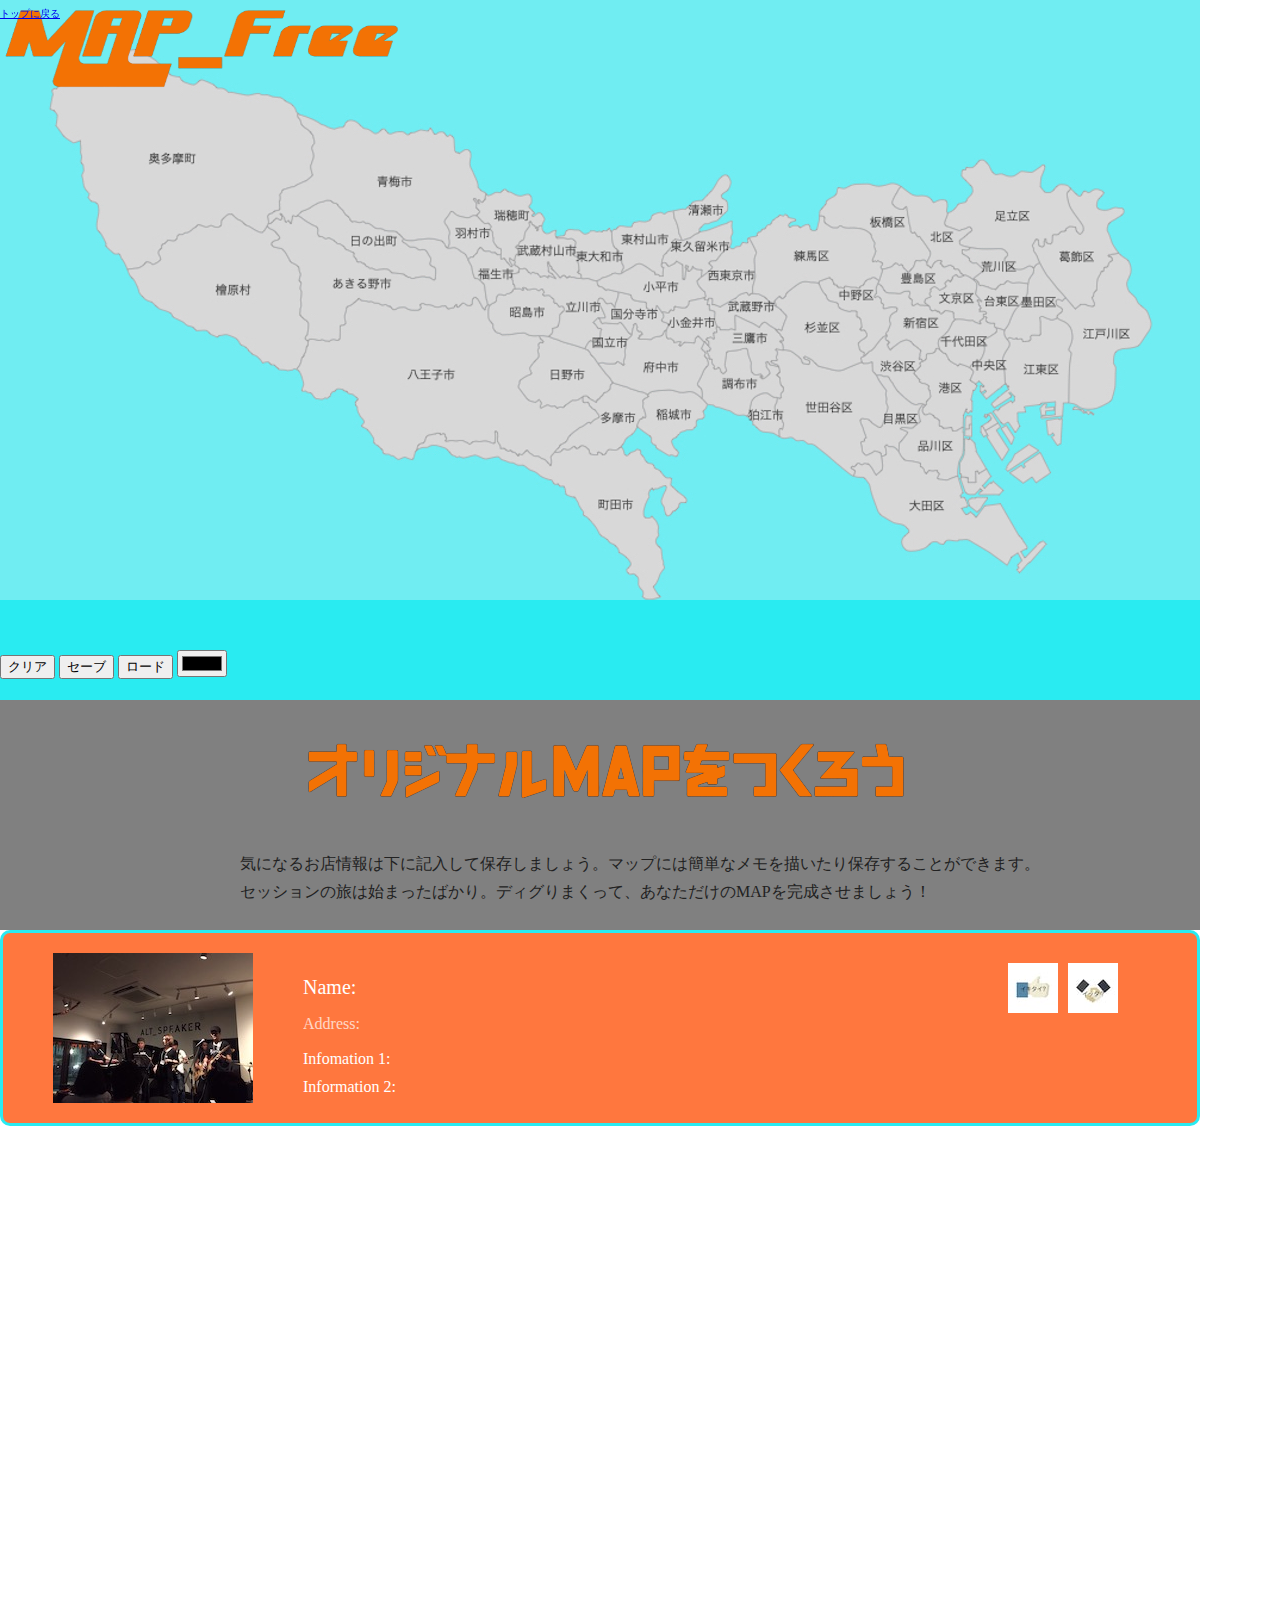
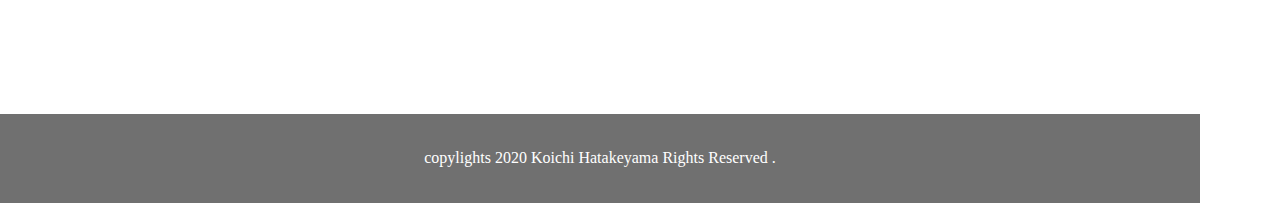
<file: tokyo_jazz_public_free/index.html>
<!DOCTYPE html>
<html lang="ja">
<head>
  <meta charset="UTF-8">
  <meta name="viewport" content="width=device-width, initial-scale=1.0">
  <meta http-equiv="X-UA-Compatible" content="ie=edge">
  <title>tokyo_jazz</title>
  <link href="https://fonts.googleapis.com/css?family=Lato:400,700|Noto+Sans+JP:400,700" rel="stylesheet"></script>
  <link rel="stylesheet" href="css/reset.css">
  <link rel="stylesheet" href="css/style_free.css">
</head>

<body>
<div class="body">
  <div class="free_map">
      <a class="return_page" href="https://koichibass1224.github.io/tokyo_jazz/tokyo_jazz_public/">トップに戻る</a>
      <img class="free_map_icon" src="img/icon/map_free.png" alt="">
      <canvas class="canvas" id="drawarea" width="1200" height="600"></canvas>
  </div>

  <div class="input_map">
      <input type="button" id="clear_btn" value="クリア">   
      <input type="button" id="save_btn" value="セーブ">   
      <input type="button" id="btn1" value="ロード" onclick="setBase64();">
      <input type="color"></input>
  </div>
  
 <div class="about_free">
      <img class="free_text_icon" src="img/icon/free_text.png" alt="">
      <p></br>気になるお店情報は下に記入して保存しましょう。マップには簡単なメモを描いたり保存することができます。
      </br>セッションの旅は始まったばかり。ディグりまくって、あなただけのMAPを完成させましょう！
      </p>
  </div>

  <audio id="check_sound" preload="auto">
    <source src="img/ok.mp3" type="audio/mp3">
  </audio>
  <audio id="check_sound2" preload="auto">
    <source src="img/no.mp3" type="audio/mp3">
  </audio>
  <audio id="check_sound3" preload="auto">
    <source src="img/focus.mp3" type="audio/mp3">
  </audio>

<div class="free_info">
 <div class="s_info" id="example">
  <div class="s_img">
      <a href="http://">
      <img class="hover10" src="img/stores/alt2.jpeg" alt=""></a>
  </div>
   <div class="info">
    <h>Name:</h>
    <h2>Address:</h2>
    <p>Infomation 1:</p>
    <p>Information 2:</p>
   </div>
   <div class="s_btn">
    <input class="hover10" type="image" src="img/ikitai/ikitai.jpg" value="イキタイ" id="ikitai" onclick="s_ikitai_check();">
    <input class="hover10" type="image" src="img/ikitai/itta.jpg" value="イッタ" id="itta" onclick="s_itta_check();">
   </div>
  </div>

<div class="sa sa--up">
 <div class="s_info">
    <div class="s_img">
      <a href=""><img class="hover10" src="img/stores//free.jpg" alt=""></a>
    </div>
  <div class="info_free" value="free1">
   <div class="free_text">
      <h></h>
      <h2></h2>
      <p></p>
      <textarea class="memo" id ="name" rows="10" cols="20" name="40">Name：</textarea>
      <textarea class="memo" id ="info" rows="10" cols="20" name="40">Info 1：</textarea>
   </div>
   <div class="free_btn">
      <input class="hover10" type="image" src="img/ikitai/ikitai_re.jpg" id="name_save" value="名前の保存・消去">
      <input class="hover10" type="image" src="img/ikitai/itta_re.jpg" id="info_save" value="infoの保存・消去">
   </div>
  </div>
</div>
</div>

<div class="sa sa--up">
<div class="s_info">
  <div class="s_img">
    <a href=""><img class="hover10" src="img/stores/free.jpg" alt=""></a>
  </div>
<div class="info_free" value="free2">
 <div class="free_text">
    <h></h>
    <h2></h2>
    <p></p>
    <textarea class="memo" id ="name2" rows="10" cols="20" name="40">Name：</textarea>
    <textarea class="memo" id ="info2" rows="10" cols="20" name="40">Info 1：</textarea>
 </div>
 <div class="free_btn">
  <input class="hover10" type="image" src="img/ikitai/ikitai_re.jpg" id="name_save2" value="名前の保存・消去">
  <input class="hover10" type="image" src="img/ikitai/itta_re.jpg" id="info_save2" value="infoの保存・消去">
 </div>
</div>
</div>
</div>

<div class="sa sa--up">
<div class="s_info">
  <div class="s_img">
    <a href=""><img class="hover10" src="img/stores/free.jpg" alt=""></a>
  </div>
<div class="info_free" value="free3">
 <div class="free_text">
    <h></h>
    <h2></h2>
    <p></p>
    <textarea class="memo" id ="name3" rows="10" cols="20" name="40">Name：</textarea>
    <textarea class="memo" id ="info3" rows="10" cols="20" name="40">Info 1：</textarea>
 </div>
 <div class="free_btn">
  <input class="hover10" type="image" src="img/ikitai/ikitai_re.jpg" id="name_save3" value="名前の保存・消去">
  <input class="hover10" type="image" src="img/ikitai/itta_re.jpg" id="info_save3" value="infoの保存・消去">
 </div>
</div>
</div>
</div>

<script src="js/jquery-2.1.3.min.js"></script>
<script src="js/tokyo_jazz_freemap.js"></script>
<script src="js/tokyo_jazz2.js"></script>
<script>
  $(".input_map").on("click", function () {
  $("#check_sound").get(0).play();
});
$(".free_btn").on("click", function () {
  $("#check_sound").get(0).play();
});
$(".free_btn").on("dblclick", function () {
  $("#check_sound2").get(0).play();
});
</script>
</div>
</body>

<footer class="footer">
<p class="footer_text">copylights 2020 Koichi Hatakeyama Rights Reserved .</p>
</footer>

</html>
</file>
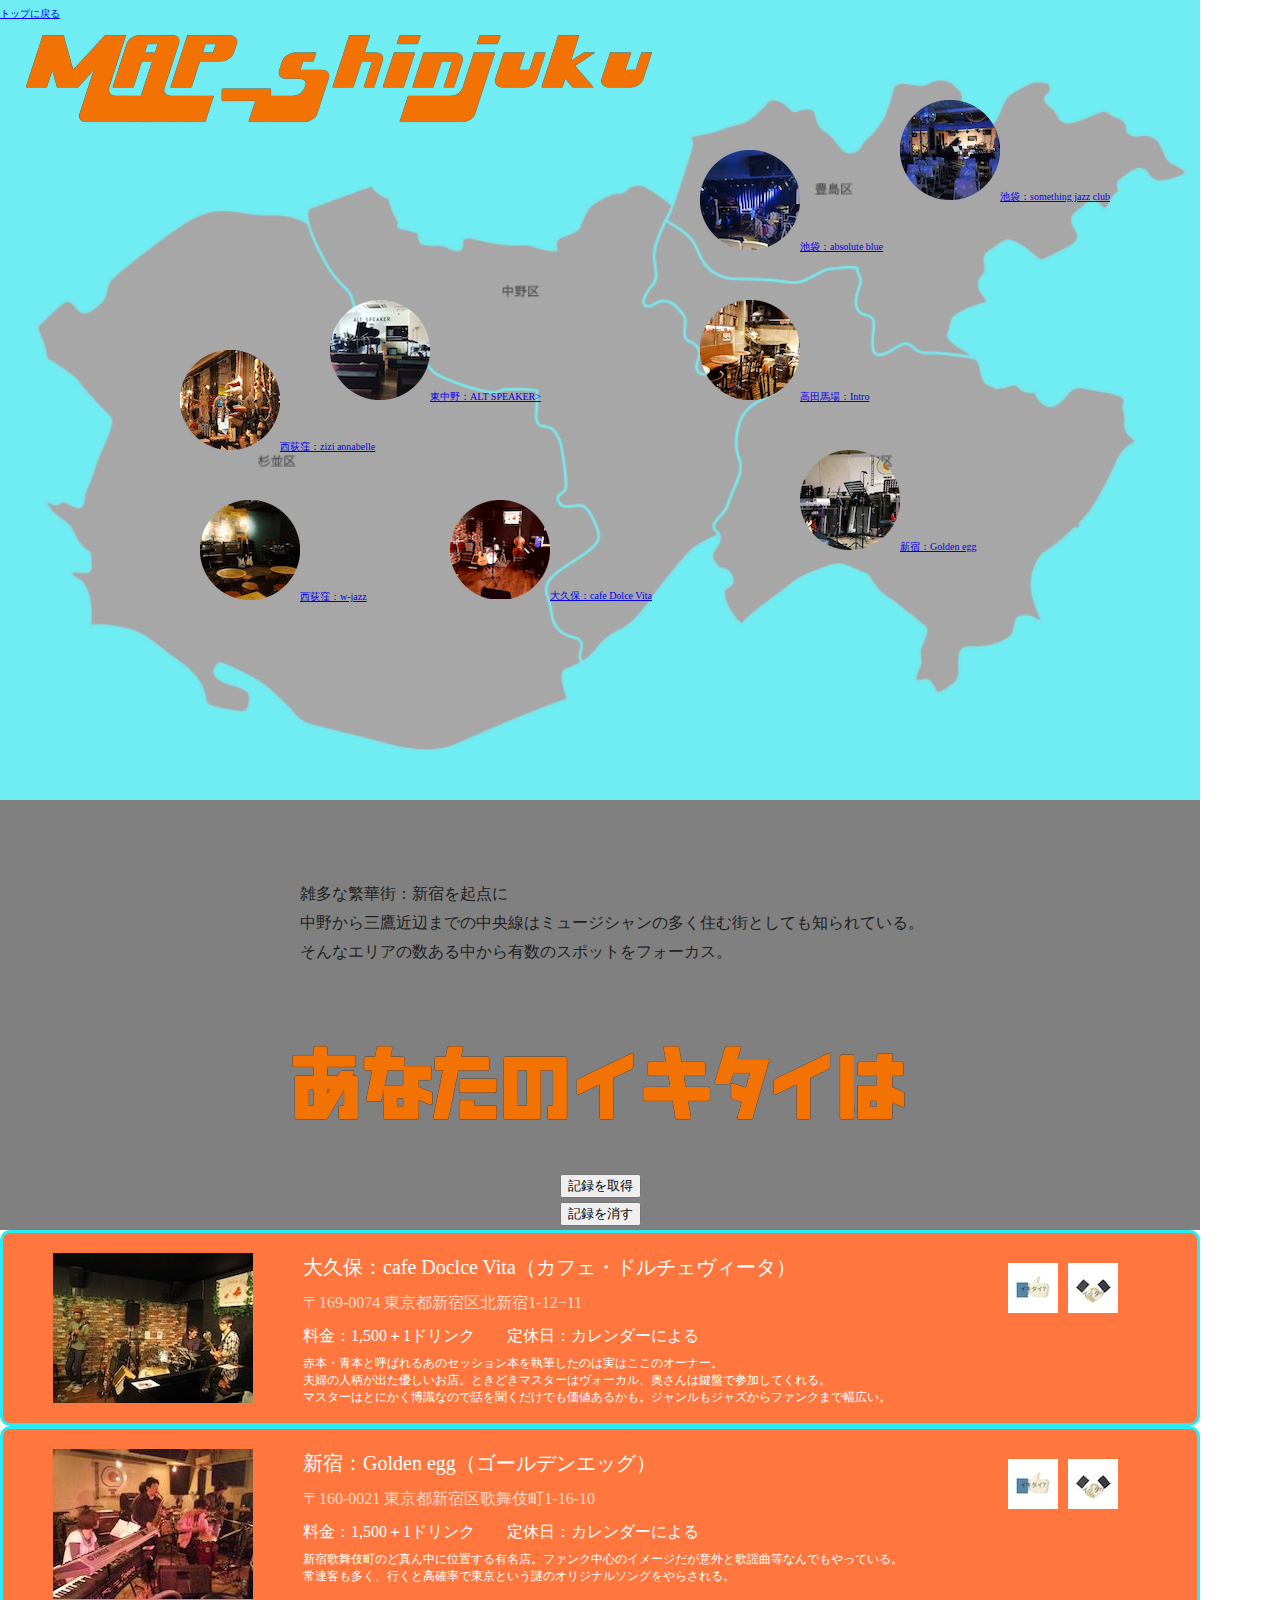
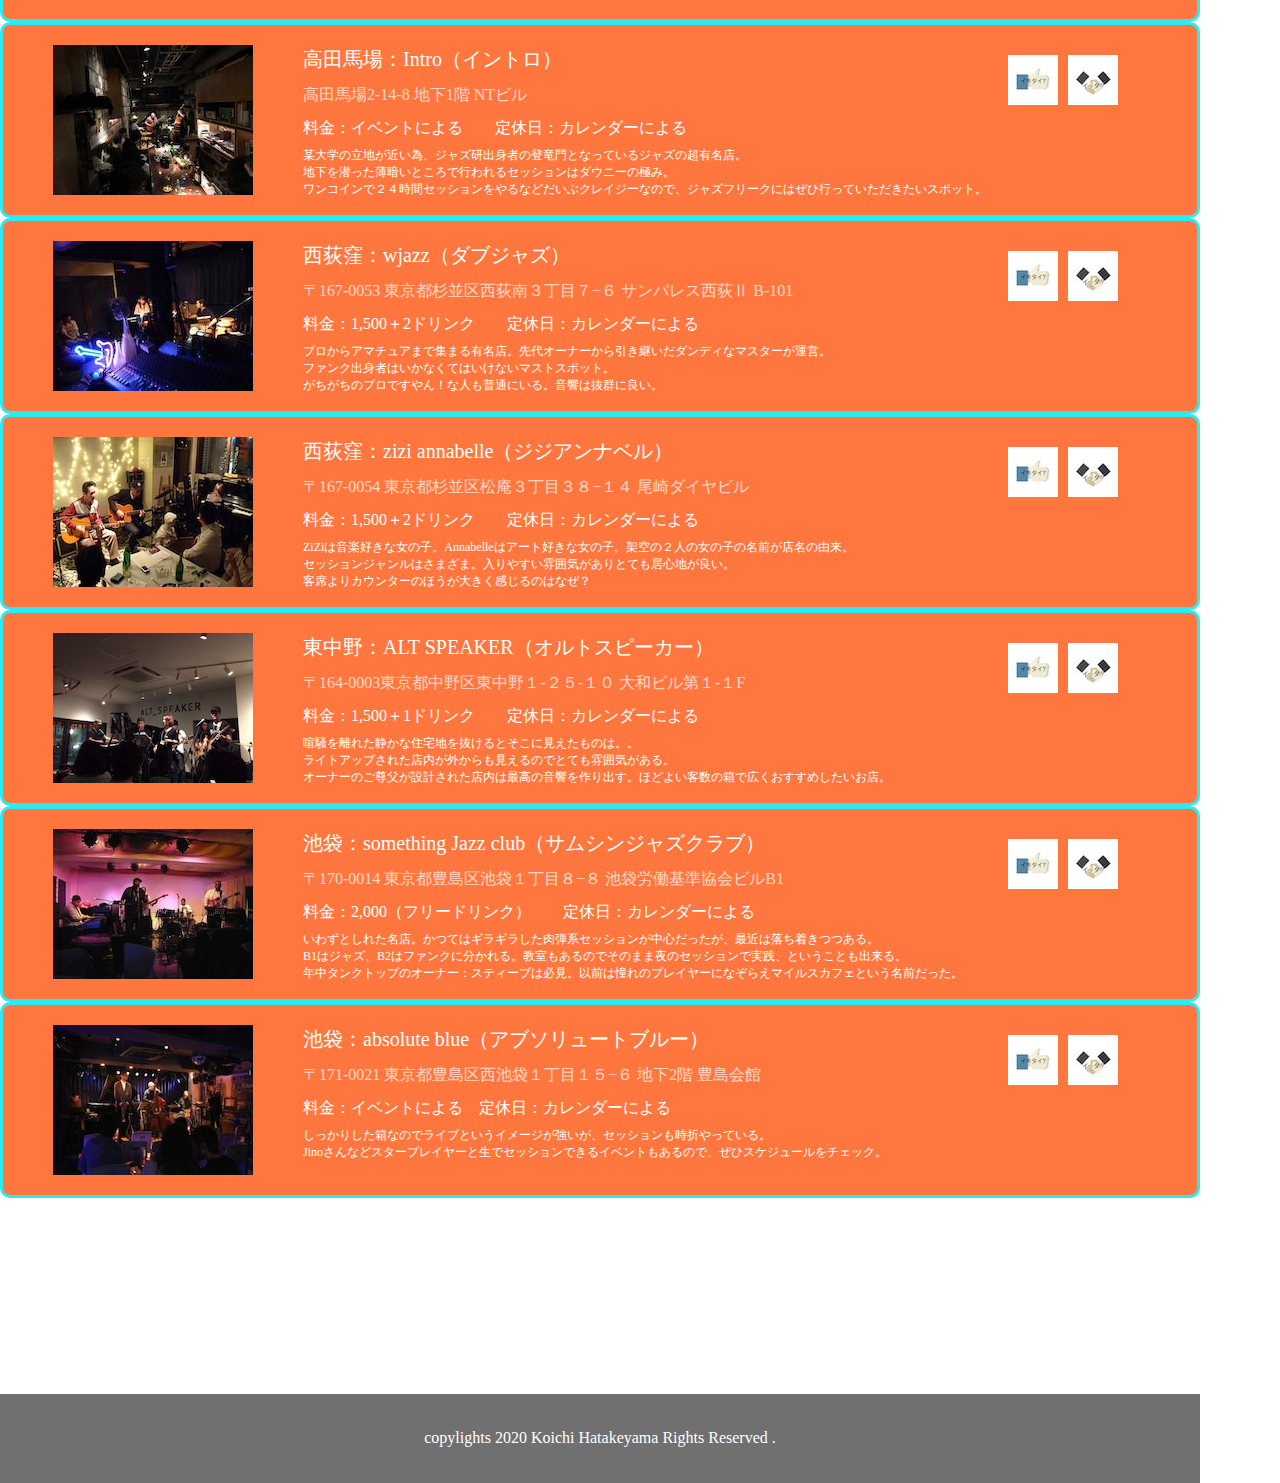
<file: tokyo_jazz_public_shinjuku/index.html>
<!DOCTYPE html>
<html lang="ja">
<head>
  <meta charset="UTF-8">
  <meta name="viewport" content="width=device-width, initial-scale=1.0">
  <meta http-equiv="X-UA-Compatible" content="ie=edge">
  <title>tokyo_jazz_shinjuku:area</title>
  <link href="https://fonts.googleapis.com/css?family=Lato:400,700|Noto+Sans+JP:400,700" rel="stylesheet">
  <link rel="stylesheet" href="css/reset.css">
  <link rel="stylesheet" href="css/style_shinjuku.css">
  
  <script src="//kitchen.juicer.cc/?color=172qI2zfPaA=" async></script>
</head>

<body>
<div class="body">
<div class="shinjuku_map">
<div class="map_icon"><img src="img/icon/map_shinjuku_icon.png"></div>
<a class="return_page" href="https://koichibass1224.github.io/tokyo_jazz/tokyo_jazz_public/">トップに戻る</a>
<div class="s_1"><img class="hover10" src="img/stores/dolcevita1.png"><a href="#dolce">大久保：cafe Dolce Vita</a></div>
<div class="s_2"><img class="hover10" src="img/stores/goldenegg1.png"><a href="#egg">新宿：Golden egg</a></div>
<div class="s_3"><img class="hover10" src="img/stores/intro1.png"><a href="#intro">高田馬場：Intro</a></div>
<div class="s_4"><img class="hover10" src="img/stores/wjazz1.png"><a href="#wjazz">西荻窪：w-jazz</a></div>
<div class="s_5"><img class="hover10" src="img/stores/zizi1.png"><a href="#zizi">西荻窪：zizi annabelle</a></div>
<div class="s_6"><img class="hover10" src="img/stores/alt1.png"><a href="#alt">東中野：ALT SPEAKER></a></div>
<div class="s_7"><img class="hover10" src="img/stores/something1.png"><a href="#something">池袋：something jazz club</a></div>
<div class="s_8"><img class="hover10" src="img/stores/absoute1.png"><a href="#abso">池袋：absolute blue</a></div>

<div class="sa sa--rl">
<div class="behind" id="s_9">
<div class="s_9"><img class="hover10" src="img/stores/cotton1.png"><a href="#cotton">new! 高田馬場：cotton club</a></div></div>
</div></div>

  <div class="about_shinjuku">
  <p>雑多な繁華街：新宿を起点に</br>
  中野から三鷹近辺までの中央線はミュージシャンの多く住む街としても知られている。</br>
  そんなエリアの数ある中から有数のスポットをフォーカス。
</p></div>

<div class="form">
  <div><img src="img/icon/anatano.png"><p id="score">　</p></div>
  <div class="get_btn_box">
  <input class="form_btn" type="button" id="get" value="記録を取得"></div>
  <div class="clear_btn_box">
  <input class="form_btn" type="button" id="reset" value="記録を消す"></div>
</div>

<audio id="check_sound" preload="auto">
  <source src="img/ok.mp3" type="audio/mp3">
</audio>
<audio id="check_sound2" preload="auto">
  <source src="img/no.mp3" type="audio/mp3">
</audio>
<audio id="check_sound3" preload="auto">
  <source src="img/focus.mp3" type="audio/mp3">
</audio>

<div class="shinjuku_info">
<div class="s_info">
  <div class="s_img">
    <a href="http://cafedolcevita.music.coocan.jp/dolcevita/">
    <img class="hover10" src="img/stores/dolcevita2.JPG" alt=""></a>
  </div>
  <div class="info" id="dolce">
  <h>大久保：cafe Doclce Vita（カフェ・ドルチェヴィータ）</h>
  <h2>〒169-0074 東京都新宿区北新宿1-12−11</h2>
  <p>料金：1,500＋1ドリンク　　定休日：カレンダーによる</p>
  <p><span>赤本・青本と呼ばれるあのセッション本を執筆したのは実はここのオーナー。</br>夫婦の人柄が出た優しいお店。ときどきマスターはヴォーカル、奥さんは鍵盤で参加してくれる。</br>マスターはとにかく博識なので話を聞くだけでも価値あるかも。ジャンルもジャズからファンクまで幅広い。</span></p>
</div>
<div class="s_btn" id="check_sd_pl">
  <input class="hover10" type="image" src="img/ikitai/ikitai.jpg" value="イキタイ" id="ikitai1" onclick="s_ikitai_check(1);">
  <input class="hover10" type="image" src="img/ikitai/itta.jpg" value="イッタ" id="itta1" onclick="s_itta_check(1);">
</div>
</div>

<div class="s_info" id="egg">
  <div class="s_img">
    <a href="https://www.g-egg.info/top.html">
    <img class="hover10" src="img/stores/goldenegg2.jpg" alt=""></a>
  </div>
  <div class="info">
  <h>新宿：Golden egg（ゴールデンエッグ）</h>
  <h2>〒160-0021 東京都新宿区歌舞伎町1-16-10</h2>
  <p>料金：1,500＋1ドリンク　　定休日：カレンダーによる</p>
  <p><span>新宿歌舞伎町のど真ん中に位置する有名店。ファンク中心のイメージだが意外と歌謡曲等なんでもやっている。</br>常連客も多く、行くと高確率で東京という謎のオリジナルソングをやらされる。</span></p>
</div>
<div class="s_btn">
  <input class="hover10" type="image" src="img/ikitai/ikitai.jpg" value="イキタイ" id="ikitai2" onclick="s_ikitai_check(2);">
  <input class="hover10" type="image" src="img/ikitai/itta.jpg" value="イッタ" id="itta2" onclick="s_itta_check(2);">
</div>
</div>

<div class="s_info" id="intro">
  <div class="s_img">
    <a href="https://jazzspot.intro.co.jp">
    <img class="hover10" src="img/stores/intro2.jpg" alt=""></a>
  </div>
  <div class="info">
  <h>高田馬場：Intro（イントロ）</h>
  <h2>高田馬場2-14-8 地下1階 NTビル</h2>
  <p>料金：イベントによる　　定休日：カレンダーによる</p>
  <p><span>某大学の立地が近い為、ジャズ研出身者の登竜門となっているジャズの超有名店。</br>地下を潜った薄暗いところで行われるセッションはダウニーの極み。</br>ワンコインで２４時間セッションをやるなどだいぶクレイジーなので、ジャズフリークにはぜひ行っていただきたいスポット。</span></p>
</div>
<div class="s_btn">
  <input class="hover10" type="image" src="img/ikitai/ikitai.jpg" value="イキタイ" id="ikitai3" onclick="s_ikitai_check(3);">
  <input class="hover10" type="image" src="img/ikitai/itta.jpg" value="イッタ" id="itta3" onclick="s_itta_check(3);">
</div>
</div>

<div class="s_info"  id="wjazz">
  <div class="s_img">
    <a href="https://wjazinfo.jimdo.com">
    <img class="hover10" src="img/stores/wjazz2.jpg" alt=""></a>
  </div>
  <div class="info">
  <h>西荻窪：wjazz（ダブジャズ）</h>
  <h2>〒167-0053 東京都杉並区西荻南３丁目７−６ サンパレス西荻Ⅱ B-101</h2>
  <p>料金：1,500＋2ドリンク　　定休日：カレンダーによる</p>
  <p><span>プロからアマチュアまで集まる有名店。先代オーナーから引き継いだダンディなマスターが運営。</br>ファンク出身者はいかなくてはいけないマストスポット。</br>がちがちのプロですやん！な人も普通にいる。音響は抜群に良い。</span></p>
</div>
<div class="s_btn">
  <input class="hover10" type="image" src="img/ikitai/ikitai.jpg" value="イキタイ" id="ikitai4" onclick="s_ikitai_check(4);">
  <input class="hover10" type="image" src="img/ikitai/itta.jpg" value="イッタ" id="itta4" onclick="s_itta_check(4);">
</div>
</div>

<div class="s_info" id="zizi">
  <div class="s_img">
    <a href="http://www.ziziannabelle.com">
    <img class="hover10" src="img/stores/zizi2.jpg" alt=""></a>
  </div>
  <div class="info">
  <h>西荻窪：zizi annabelle（ジジアンナベル）</h>
  <h2>〒167-0054 東京都杉並区松庵３丁目３８−１４ 尾崎ダイヤビル</h2>
  <p>料金：1,500＋2ドリンク　　定休日：カレンダーによる</p>
  <p><span>ZiZiは音楽好きな女の子。Annabelleはアート好きな女の子。架空の２人の女の子の名前が店名の由来。</br>セッションジャンルはさまざま。入りやすい雰囲気がありとても居心地が良い。</br>客席よりカウンターのほうが大きく感じるのはなぜ？</span></p>
</div>
<div class="s_btn">
  <input class="hover10" type="image" src="img/ikitai/ikitai.jpg" value="イキタイ" id="ikitai5" onclick="s_ikitai_check(5);">
  <input class="hover10" type="image" src="img/ikitai/itta.jpg" value="イッタ" id="itta5" onclick="s_itta_check(5);">
</div>
</div>

<div class="s_info" id="alt">
  <div class="s_img">
    <a href="http://altspeaker.com">
    <img class="hover10" src="img/stores/alt2.jpeg" alt=""></a>
  </div>
  <div class="info">
  <h>東中野：ALT SPEAKER（オルトスピーカー）</h>
  <h2>〒164-0003東京都中野区東中野１-２５-１０ 大和ビル第１-１F </h2>
  <p>料金：1,500＋1ドリンク　　定休日：カレンダーによる</p>
  <p><span>喧騒を離れた静かな住宅地を抜けるとそこに見えたものは。。</br>ライトアップされた店内が外からも見えるのでとても雰囲気がある。</br>オーナーのご尊父が設計された店内は最高の音響を作り出す。ほどよい客数の箱で広くおすすめしたいお店。</span></p>
</div>
<div class="s_btn">
  <input class="hover10" type="image" src="img/ikitai/ikitai.jpg" value="イキタイ" id="ikitai6" onclick="s_ikitai_check(6);">
  <input class="hover10" type="image" src="img/ikitai/itta.jpg" value="イッタ" id="itta6" onclick="s_itta_check(6);">
</div>
</div>

<div class="s_info" id="something">
  <div class="s_img">
    <a href="https://www.somethinjazz.com/jp/">
    <img class="hover10" src="img/stores/something2.jpg" alt=""></a>
  </div>
  <div class="info">
  <h>池袋：something Jazz club（サムシンジャズクラブ）</h>
  <h2> 〒170-0014 東京都豊島区池袋１丁目８−８ 池袋労働基準協会ビルB1</h2>
  <p>料金：2,000（フリードリンク）　　定休日：カレンダーによる</p>
  <p><span>いわずとしれた名店。かつてはギラギラした肉弾系セッションが中心だったが、最近は落ち着きつつある。</br>B1はジャズ、B2はファンクに分かれる。教室もあるのでそのまま夜のセッションで実践、ということも出来る。</br>年中タンクトップのオーナー：スティーブは必見。以前は憧れのプレイヤーになぞらえマイルスカフェという名前だった。</span></p>
</div>
<div class="s_btn">
  <input class="hover10" type="image" src="img/ikitai/ikitai.jpg" value="イキタイ" id="ikitai7" onclick="s_ikitai_check(7);">
  <input class="hover10" type="image" src="img/ikitai/itta.jpg" value="イッタ" id="itta7" onclick="s_itta_check(7);">
</div>
</div>

<div class="s_info" id="abso">
  <div class="s_img">
    <a href="http://absol.blue/#intro">
    <img class="hover10" src="img/stores/absolute2.jpg" alt=""></a>
  </div>
  <div class="info">
  <h>池袋：absolute blue（アブソリュートブルー）</h>
  <h2>〒171-0021 東京都豊島区西池袋１丁目１５−６ 地下2階 豊島会館</h2>
  <p>料金：イベントによる　定休日：カレンダーによる</p>
  <p><span>しっかりした箱なのでライブというイメージが強いが、セッションも時折やっている。</br>Jinoさんなどスタープレイヤーと生でセッションできるイベントもあるので、ぜひスケジュールをチェック。</span></p>
</div>
<div class="s_btn">
  <input class="hover10" type="image" src="img/ikitai/ikitai.jpg" value="イキタイ" id="ikitai8" onclick="s_ikitai_check(8);">
  <input class="hover10" type="image" src="img/ikitai/itta.jpg" value="イッタ" id="itta8" onclick="s_itta_check(8);">
</div>
</div>

<div class="behind" id="s_9_store">
<div class="sa sa--rl">
<div class="s_info" id="cotton">
  <div class="s_img">
    <a href="https://www.cafecottonclub.com/jazz/">
    <img class="hover10" src="img/stores/cotton2.jpg" alt=""></a>
  </div>
  <div class="info">
  <h>高田馬場：cotton club（コットン・クラブ）</h>
  <h2>〒169-0075 東京都新宿区高田馬場１丁目１７−１４ ＳＯＵＮＤＳビル</h2>
  <p>料金：イベントによる　定休日：カレンダーによる</p>
  <p><span>かつてのintroの猛者たちが行き着いた、現段階アマチュアの最高峰セッションバー。</br>そこで繰り広げられるのは沈黙の死闘。うかつに楽器をもって入ったが最後、</br>そこは生きるか死ぬかのデスマッチであり、勝者だけが見られる景色がそこにはある。</span></p>
</div>
<div class="s_btn">
  <input class="hover10" type="image" src="img/ikitai/ikitai.jpg" value="イキタイ" id="ikitai9" onclick="s_ikitai_check(9);">
  <input class="hover10" type="image" src="img/ikitai/itta.jpg" value="イッタ" id="itta9" onclick="s_itta_check(9);">
</div>
</div>
</div>
</div>

</div>

<script src="js/jquery-2.1.3.min.js"></script>
<script src="js/tokyo_jazz_shinjuku.js"></script>
<script src="js/tokyo_jazz2.js"></script>
<script>
$(".s_btn").on("click", function () {
  $("#check_sound").get(0).play();
});
$(".s_btn").on("dblclick", function () {
  $("#check_sound2").get(0).play();
});
$("#get , #reset").on("click", function () {
  $("#check_sound3").get(0).play();
});
</script>
</div>
</body>

<footer class="footer">
<p class="footer_text">copylights 2020 Koichi Hatakeyama Rights Reserved .</p>
</footer>

</html>
</file>
<file: tokyo_jazz_public_free/css/style_free.css>
body{
  margin:0px;
  width:1200px;
  color:#222222;
  font-family:"ヒラギノ角ゴ ProN";
  line-height:1.8em;
}
.body{
  margin:0;
  width:1200px;
}

/*出現のjava script*/
.sa {
  opacity: 0.0;
  transition: all .5s ease;}
.sa.show {
  opacity: 1;
  transform: none;}
.sa–up{
  transform: translate(0, 100px);}
.sa--lr {
    transform: translate(-100px, 0);}
.sa--rl {
    transform: translate(100px, 0);}
  
.free_map{
  width:1200px;
  height:650px;
  background-color:rgb(41, 235, 241);
  top:0%;
  left:0;
  font-size:10px;
}
.input_map{
  height:50px;
  background-color:rgb(41, 235, 241);
}
.canvas{
  margin:0 auto;
  background-image: url("../img/zentai_map.jpeg");
}
.map_icon{
    position:absolute;
    top:2%;
    left:2%;
    position:fixed;
    z-index:11;}
.return_page{
    position:absolute;
    z-index: 10;}
.free_map_icon{
  width:400px;
  position:absolute;
  position:fixed;
}

.hover10 {
  transition: all 0.6s ease 0s;}
.hover10:hover {
  cursor: pointer;
  transform: scale(1.1, 1.1);}


.about_free{
  width:100%;
  height:200px;
  padding-top:30px;
  background-color:gray;
}
.about_free img{
  padding-left:25%;
}
.about_free p{
  padding-left:20%;
}

.free_text_icon{
  margin:0 auto;
}

.free_info{
    padding-top:0px;}

.s_info{
  display:flex;
  height:150px;
  padding-top:20px;
  padding-bottom:20px;
  background-color:#FF773E;
  border: solid 3px rgb(41, 235, 241);
  border-radius: 10px;}
.s_img{
    padding-left:50px;
    padding-right:50px;
    height:150px;}
.info{
  display:flex;
  flex-direction: column;
  color:white;
  width:700px;}
.info h{
  font-size:20px;
  padding-top:20px;}
.info h2{
  padding-top:8px;
  opacity:0.7;}
.info p{
  padding-top:12px;
  line-height:1em;}
.s_btn{
  display:flex;
  width:200px;
  height:60px;}
.s_btn input{
  padding-left:10px;
  padding-top:10px;}


.free_text{
  width:680px;
  display:flex;
  flex-direction: column;
}
.free_text textarea{
    margin-top:8px;
    color:white;
    font-size:17px;
}
.info_free{
  display:flex;
}
.free_btn{
  display:flex;
  height:50px;
}
.free_btn input{
  margin-left:20px;
}

.memo{
  background-color: #FF773E;
}

.footer{
width:100%;
padding:30px 0px;
color:white;
text-align: center;
font-size: 16px;
background-color: #707070;
}
</file>
<file: tokyo_jazz_public_shinjuku/css/style_shinjuku.css>
body{
    margin:0px;
    width:1200px;
    color:#222222;
    font-family:"ヒラギノ角ゴ ProN";
    line-height:1.8em;
  }
  .body{
    margin:0;
    width:1200px;
  }
  
  /*出現のjava script*/
  .sa {
    opacity: 0.0;
    transition: all .5s ease;}
  .sa.show {
    opacity: 1;
    transform: none;}
  .sa–up{
    transform: translate(0, 100px);}
  .sa--lr {
      transform: translate(-100px, 0);}
  .sa--rl {
      transform: translate(100px, 0);}
    
  .shinjuku_map{
    background-image: url(../img/shinjuku_map.png);
    background-repeat: no-repeat;
    background-position: center bottom;
    background-size: cover;
    width:1200px;
    height:800px;
    position:absolute;
    top:0%;
    left:0;
    font-size:10px;
  }
  .map_icon{
      position:absolute;
      top:2%;
      left:2%;
      position:fixed;
      z-index:11;
  }
  .return_page{
      position:absolute;
      z-index: 10;
  }
  
  .hover10 {
    transition: all 0.6s ease 0s;
  }
  .hover10:hover {
    cursor: pointer;
    transform: scale(1.1, 1.1);
  }
  
  .s_1{
      position:absolute;
      padding-top:500px;
      padding-left:450px;
  }
  .s_2{
      position:absolute;
      padding-top:450px;
      padding-left:800px;
  }
  .s_3{
      position:absolute;
      padding-top:300px;
      padding-left:700px;
  }
  .s_4{
      position:absolute;
      padding-top:500px;
      padding-left:200px;
  }
  .s_5{
      position:absolute;
      padding-top:350px;
      padding-left:180px;
  }
  .s_6{
      position:absolute;
      padding-top:300px;
      padding-left:330px;
  }
  .s_7{
      position:absolute;
      padding-top:100px;
      padding-left:900px;
  }
  .s_8{
      position:absolute;
      padding-top:150px;
      padding-left:700px;
  }
.s_9{
      position:absolute;
      padding-top:180px;
      padding-left:550px;
}
  
  .about_shinjuku{
    margin-top:800px;
    width:900px;
    height:120px;
    padding-top:80px;
    padding-left:300px;
    background-color:gray;
  }
  
.form{
    width:1200px;
    height:200px;
    display:block;
    background-color:gray;
    margin:0 auto;
    margin-top:0px;
    margin-bottom:0px;
    padding-top:30px;
    text-align:center;
    font-family:minc
}
.form input{
}

  .shinjuku_info{
      padding-top:0px;}
  
  .s_info{
      display:flex;
      height:150px;
      padding-top:20px;
      padding-bottom:20px;
      background-color:#FF773E;
      border: solid 3px rgb(41, 235, 241);;/*線*/
      border-radius: 10px;/*角の丸み*/
  }
  .s_img{
      padding-left:50px;
      padding-right:50px;
      height:150px;
   }
  
  .info{
      color:white;
      width:700px;
  }
  .info h{
      font-size:20px;
      padding-top:20px;
  }
  .info h2{
      padding-top:5px;
      opacity:0.7;
  }
  .info p{
      padding-top:10px;
         line-height:1em;
  }
  .info span{
      font-size:12px;
  }
  .s_btn{
      display:flex;
      flex-wrap: wrap;
      width:200px;
      height:60px;
  }
  .s_btn input{
      padding-left:10px;
      padding-top:10px;
  }

  .behind{
      opacity:0;
  }
  
  .footer{
  width:100%;
  padding:30px 0px;
  color:white;
  text-align: center;
  font-size: 16px;
  background-color: #707070;
  }
</file>
